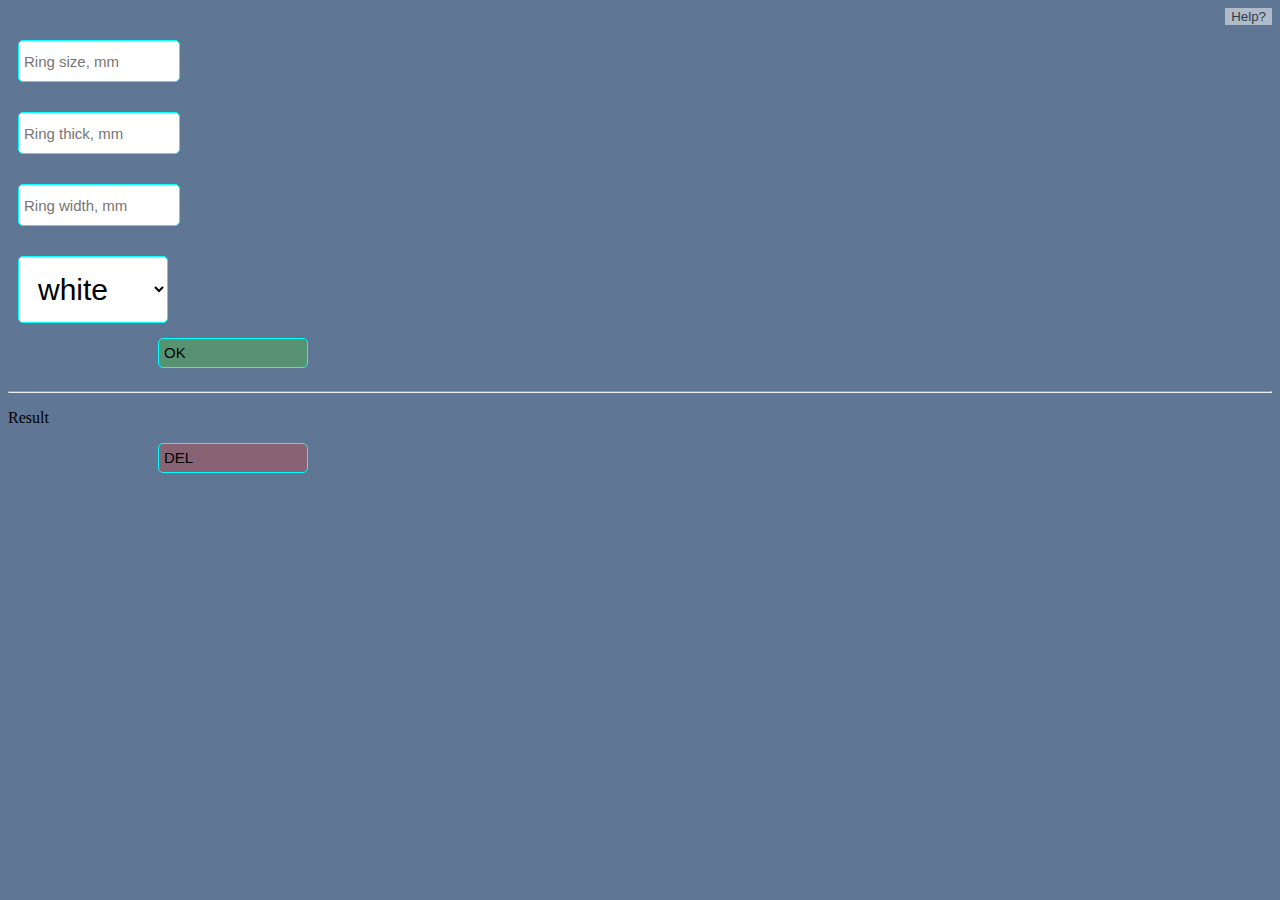
<file: index.html>
<!DOCTYPE html>
<html lang="en">
	<head>
		<meta charset="UTF-8" />
		<meta name="viewport" content="width=device-width, initial-scale=1.0" />
		<meta http-equiv="X-UA-Compatible" content="ie=edge" />
		<title>Calculator blank Ring</title>
		<link rel="stylesheet" href="/css/style.css" />
	</head>
	<body>
		<div class="main" id="main">
			<div class="help__btn">
				<button type="submit" id="helpBtn">Help?</button>
				<div class="hide" id="example">
					Enter all parameters in millimeters, <br />
					for example on picture:
					<span>size ring 20mm, thick 0.57mm, width 3mm and color white. </span>
				</div>
			</div>
			<div class="calculate">
				<div>
					<input
						type="text"
						size="1"
						id="sizeRing"
						placeholder="Ring size, mm "
					/>
				</div>
				<div>
					<input
						type="text"
						size="1"
						id="thickRing"
						placeholder="Ring thick, mm "
					/>
				</div>
				<div>
					<input
						type="text"
						size="1"
						id="widthRing"
						placeholder="Ring width, mm "
					/>
				</div>
				<div>
					<select class="text-input" id="colorRing" onchange="checkColor()">
						<option value="white">white</option>
						<option value="red">red</option>
						<option value="lemon">lemon</option>
					</select>
				</div>
				<div>
					<input type="button" id="btn__ok" class="btn__ok" value="OK" />
                </div>
                
			</div>
			<div class="res">
				<hr />
				<p>Result</p>
				<p id="resultSpace" class="resultSpace"></p>
            </div>
            <div>
					<input type="button" id="btn__del" class="btn__del" value="DEL" onclick="deleteResult()" />
				</div>
		</div>
		<script src="/js/script.js"></script>
    </body>
    
</html>
</file>
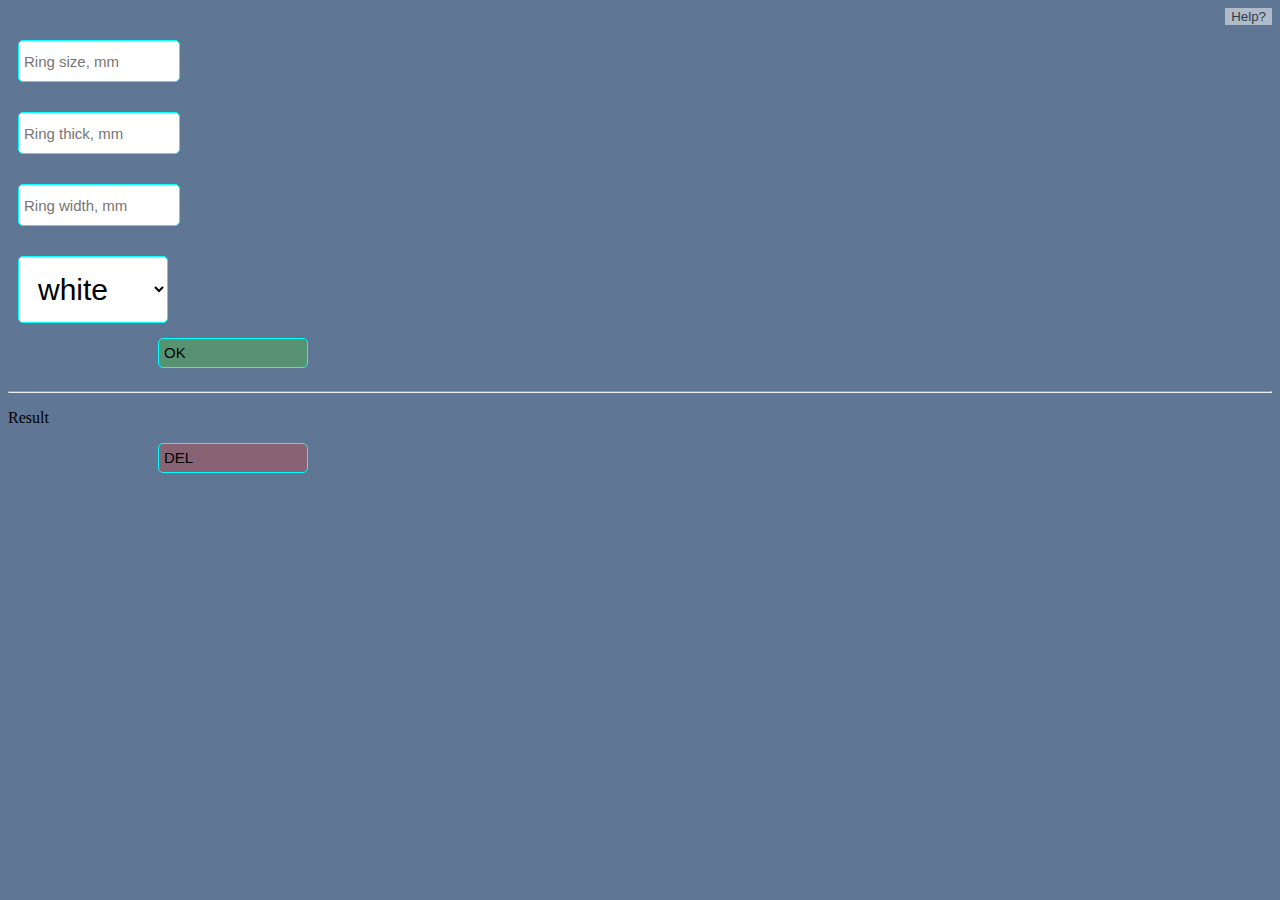
<file: forMobile/androidApp-master/www/index.html>
<!DOCTYPE html>
<html lang="en">
	<head>
		<meta charset="UTF-8" />
		<meta name="viewport" content="width=device-width, initial-scale=1.0" />
		<meta http-equiv="X-UA-Compatible" content="ie=edge" />
		<title>Calculator blank Ring</title>
		<link rel="stylesheet" href="/css/style.css" />
	</head>
	<body>
		<div class="main" id="main">
			<div class="help__btn">
				<button type="submit" id="helpBtn">Help?</button>
				<div class="hide" id="example">
					Enter all parameters in millimeters, <br />
					for example on picture:
					<span>size ring 20mm, thick 0.57mm, width 3mm and color white. </span>
				</div>
			</div>
			<div class="calculate">
				<div>
					<input
						type="text"
						size="1"
						id="sizeRing"
						placeholder="Ring size, mm "
					/>
				</div>
				<div>
					<input
						type="text"
						size="1"
						id="thickRing"
						placeholder="Ring thick, mm "
					/>
				</div>
				<div>
					<input
						type="text"
						size="1"
						id="widthRing"
						placeholder="Ring width, mm "
					/>
				</div>
				<div>
					<select class="text-input" id="colorRing" onchange="checkColor()">
						<option value="white">white</option>
						<option value="red">red</option>
						<option value="lemon">lemon</option>
					</select>
				</div>
				<div>
					<input type="button" id="btn__ok" class="btn__ok" value="OK" />
				</div>
			</div>
			<div class="res">
				<hr />
				<p>Result</p>
				<p id="resultSpace" class="resultSpace"></p>
			</div>
			<div>
				<input
					type="button"
					id="btn__del"
					class="btn__del"
					value="DEL"
					onclick="deleteResult()"
				/>
			</div>
		</div>
		<script src="/js/script.js"></script>
	</body>
	<style>
		* {
			background: #5f7694;
		}
		.hide {
			display: none;
		}
		.example {
			display: block;
			line-height: 28px;
			padding: 5px;
			padding-top: 5px;
			color: #fff;
		}
		.help__btn {
			display: flex;
			justify-content: flex-end;
		}
		#helpBtn {
			background-color: #fff;
			opacity: 50%;
			border: none;
		}
		input,
		select {
			background-color: #fff;
			width: 150px;
			height: 30px;
			border-radius: 5px;
			border: 1px cyan solid;
			margin: 15px 10px;
			padding: 5px;
			line-height: 18px;
			font-size: 15px;
			text-align: left;
		}
		select option:nth-child(1) {
			background-color: #fff;
		}
		select option:nth-child(2) {
			background-color: rgb(190, 148, 142);
		}
		select option:nth-child(3) {
			background-color: rgb(190, 199, 109);
		}
		select {
			height: 67px;
			font-size: 30px;
			padding: 15px;
		}
		.btn__ok {
			margin: 0 5px 15px 150px;
			background-color: rgba(78, 180, 78, 0.473);
		}
		.btn__del {
			margin: 0 5px 15px 150px;
			background-color: rgba(180, 78, 78, 0.473);
		}
		.result {
			background-color: darkolivegreen;
			border-radius: 5px;
			color: #fff;
			padding: 5px;
			text-align: center;
		}
	</style>
	<script>
		// Calculate function
		function calculate() {
			// Input
			const sizeRing = parseFloat(document.getElementById("sizeRing").value);
			const thickRing = parseFloat(document.getElementById("thickRing").value);
			const widthRing = parseFloat(document.getElementById("widthRing").value);
			const colorRing = document.getElementById("colorRing").value;

			// Calculate
			let sizeCoef = (function(sizeRing, thickRing) {
				if (thickRing > 1.7) {
					return (sizeRing + thickRing) * 3.14 - 0.4;
				} else {
					return (sizeRing + thickRing) * 3.14;
				}
			})(sizeRing, thickRing);

			let widthCoef = (function(sizeCoef, widthRing) {
				if (widthRing > 6) {
					return sizeCoef + 0.4;
				} else if (widthRing > 4) {
					return sizeCoef + 0.2;
				} else if (widthRing < 4 && widthRing > 2) {
					return sizeCoef;
				} else {
					return sizeCoef - 0.3;
				}
			})(sizeCoef, widthRing);

			let colorCoef = (function(widthCoef, colorRing) {
				if (colorRing === "white") {
					return widthCoef + 0.3;
				} else if (colorRing === "red") {
					return widthCoef;
				} else if (colorRing === "lemon") {
					return widthCoef - 0.25;
				}
			})(widthCoef, colorRing);
			// Output
			console.log(colorCoef.toFixed(2));
			document.getElementById(
				"resultSpace"
			).innerHTML += `${'<p class="result">'}${colorCoef.toFixed(
				2
			)} millimetres (${colorRing})${"</p>"} `;
		}
		// clear result area after click "DEL"
		function deleteResult() {
			document.getElementById("resultSpace").innerHTML = " ";
		}
		// Function show help text under result space
		function showHelpText() {
			let el = document.getElementById("example");
			el.classList.toggle("hide");
			el.classList.toggle("example");
		}

		// start calculate function
		document.querySelector(".btn__ok").addEventListener("click", calculate);
		document.addEventListener("keypress", function(event) {
			if (event.keyCode === 13 || event.which === 13) {
				calculate();
			}
		});

		// start show function
		document.getElementById("helpBtn").addEventListener("click", showHelpText);
	</script>
</html>
</file>
<file: css/style.css>
* {
	background: #5f7694;
}
.hide {
	display: none;
}
.example {
	display: block;
	line-height: 28px;
	padding: 5px;
  padding-top: 5px;
  color: #fff;
}
.help__btn{
  display: flex;
  justify-content: flex-end;
}
#helpBtn {
	background-color: #fff;
  opacity: 50%;
  border: none;
}
input,
select {
	background-color: #fff;
	width: 150px;
	height: 30px;
	border-radius: 5px;
	border: 1px cyan solid;
	margin: 15px 10px;
	padding: 5px;
	line-height: 18px;
	font-size: 15px;
	text-align: left;
}
select option:nth-child(1) {
	background-color: #fff;
}
select option:nth-child(2) {
	background-color: rgb(190, 148, 142);
}
select option:nth-child(3) {
	background-color: rgb(190, 199, 109);
}
select{
  height: 67px;
    font-size: 30px;
    padding: 15px;
}
.btn__ok {
  margin: 0 5px 15px 150px;
  background-color: rgba(78, 180, 78, 0.473);
}
.btn__del{
  margin: 0 5px 15px 150px;
  background-color: rgba(180, 78, 78, 0.473);
}
.result{
  background-color: darkolivegreen;
  border-radius: 5px;
  color: #fff;
  padding: 5px;
  text-align: center;
}
</file>
